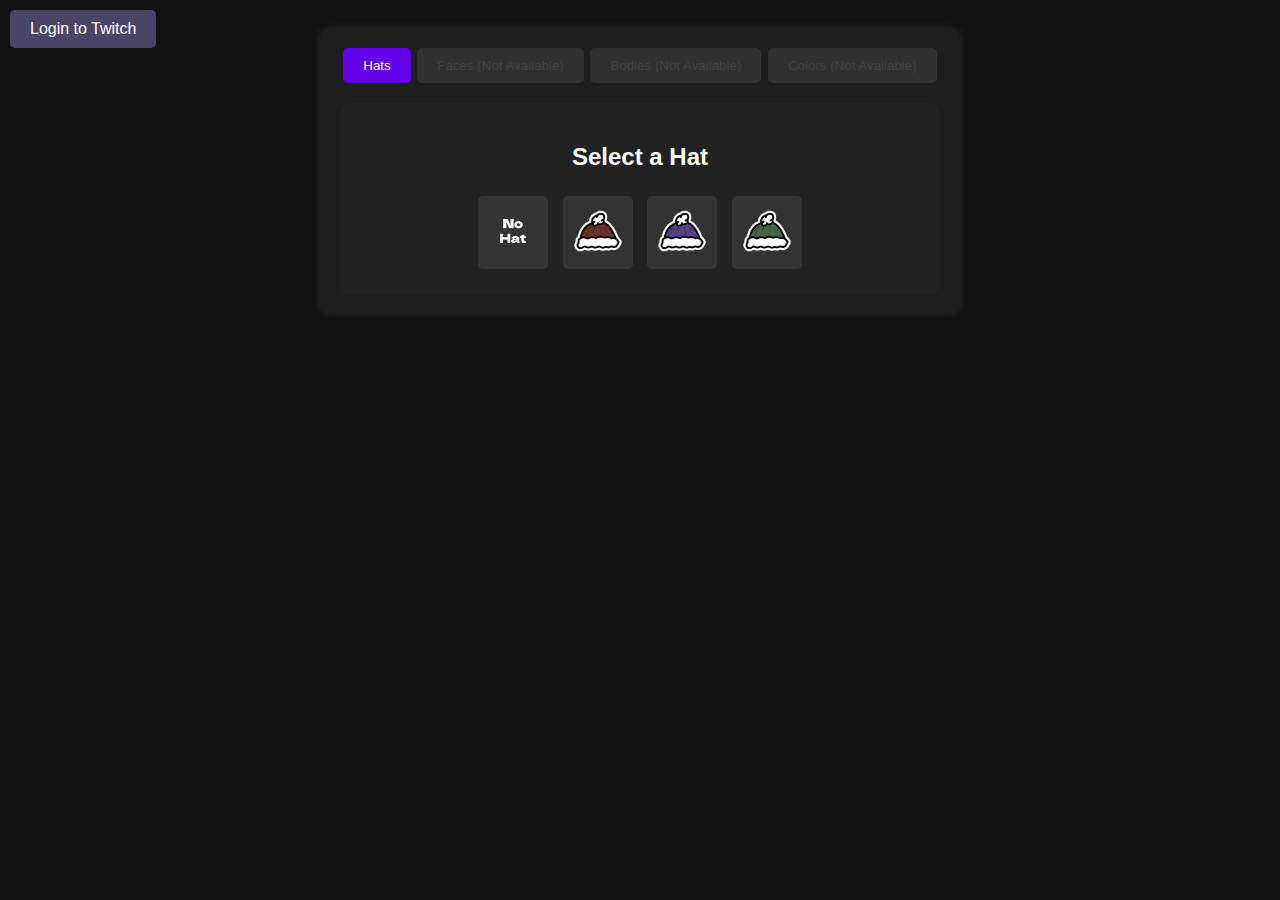
<file: index.html>
<!DOCTYPE html>
<html lang="en">
<head>
    <meta charset="UTF-8">
    <meta name="viewport" content="width=device-width, initial-scale=1.0">
    <title>Character Customizer</title>
    <link rel="stylesheet" href="css/styles.css">
    <style>
        .twitch-button {
            position: absolute;
            top: 10px;
            left: 10px;
            background-color: #6441a5;
            color: white;
            border: none;
            padding: 10px 15px;
            border-radius: 5px;
            cursor: pointer;
            font-size: 14px;
        }
    </style>
</head>
<body>
<button id="twitch-login" onclick="twitchLogin()">Login to Twitch</button>
<div class="container">
    <div class="tabs">
        <button class="tab active" onclick="openTab(event, 'hats')">Hats</button>
        <button class="tab disabled" disabled>Faces (Not Available)</button>
        <button class="tab disabled" disabled>Bodies (Not Available)</button>
        <button class="tab disabled" disabled>Colors (Not Available)</button>
    </div>
    <div class="tab-content" id="hats">
        <h2>Select a Hat</h2>
        <button id="NoHat" class="hat-option" data-value="no_hat">
            <img src="images/hats/NoHat.png" alt="NoHat">
        </button>
        <button id="RedBeanie" class="hat-option" data-value="red_beanie">
            <img src="images/hats/RedBeanie.png" alt="RedBeanie">
        </button>
        <button id="BlueBeanie" class="hat-option" data-value="blue_beanie">
            <img src="images/hats/BlueBeanie.png" alt="BlueBeanie">
        </button>
        <button id="GreenBeanie" class="hat-option" data-value="green_beanie">
            <img src="images/hats/GreenBeanie.png" alt="GreenBeanie">
        </button>
    </div>
</div>
<script src="js/script.js"></script>
</body>
</html>
</file>
<file: css/styles.css>
body {
    background-color: #121212;
    color: #ffffff;
    font-family: Arial, sans-serif;
    text-align: center;
    padding: 20px;
}

.container {
    max-width: 600px;
    margin: auto;
    background: #1e1e1e;
    padding: 20px;
    border-radius: 10px;
    box-shadow: 0px 0px 10px rgba(255, 255, 255, 0.1);
}

/* Basic button styling */
#twitch-login {
    position: fixed;       /* Fix the button position to the screen */
    top: 10px;             /* Adjust to position the button in the top-left corner */
    left: 10px;
    padding: 10px 20px;
    background-color: #4a4468; /* Twitch purple */
    color: white;
    border: none;
    border-radius: 5px;
    cursor: pointer;
    font-size: 16px;
    transition: background-color 0.3s;
}

/* Button hover effect */
#twitch-login:hover {
    background-color: #7b5ba1; /* Lighter purple when hovered */
}

/* Disabled button styling */
#twitch-login:disabled {
    background-color: #37204a; /* Light grey when disabled */
    color: #ffffff;            /* Dim text when disabled */
    cursor: not-allowed;    /* Show the "not-allowed" cursor */
}

/* Optionally add a class for further styling */
.disabled {
    opacity: 0.5;  /* Make the button look semi-transparent when disabled */
}

.tabs {
    display: flex;
    justify-content: space-around;
    margin-bottom: 20px;
}

.tab {
    background: #333;
    color: #bbb;
    border: none;
    padding: 10px 20px;
    border-radius: 5px;
    cursor: pointer;
}

.tab.active {
    background: #6200ea;
    color: #fff;
}

.tab.disabled {
    background: #444;
    color: #666;
    cursor: not-allowed;
}

.tab-content {
    background: #222;
    padding: 20px;
    border-radius: 10px;
}

.hat-option {
    background: #333;
    color: #fff;
    border: none;
    padding: 10px;
    margin: 5px;
    cursor: pointer;
    border-radius: 5px;
    display: inline-block;
}

.hat-option img {
    width: 50px;
    height: 50px;
    border-radius: 5px;
}

.hat-option:hover {
    background: #555;
}
</file>
